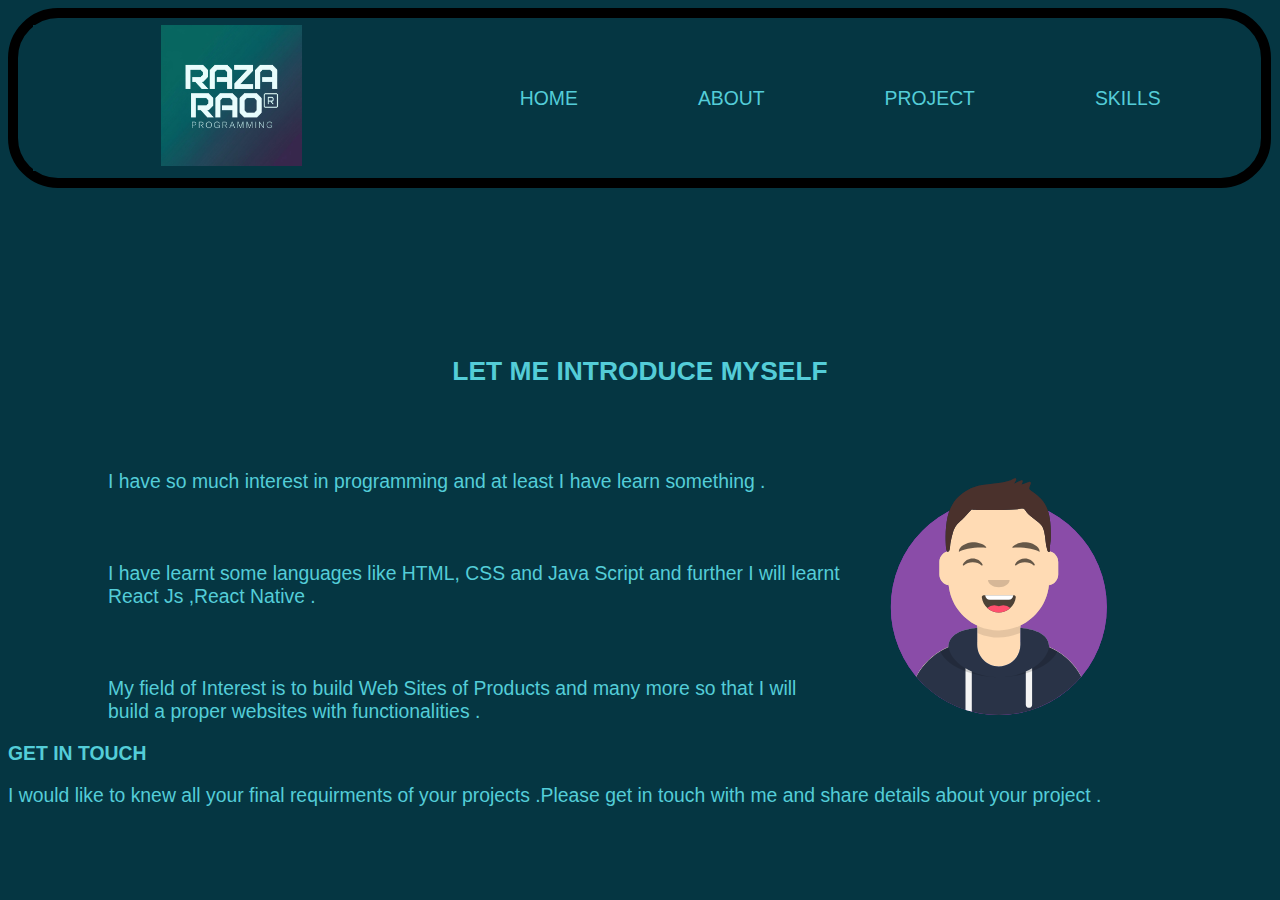
<file: index.html>
<!DOCTYPE html>
<html lang="en">
<head>
    <meta charset="UTF-8">
    <meta name="viewport" content="width=device-width, initial-scale=1.0">
    <title>HOME</title>
    <link rel="stylesheet" href="./style.css">
</head>
<body>


    <!--                           NAV - START                 -->


     <nav>
     <div class="nav-box" >
       <ul>
         <li><img class="logo" src="./Resources/My Port Folio Logo.jpg" alt=""></li>
       </ul>
       <ul class="nav-list">
         <li><a href="./index.html">HOME</a></li>
         <li><a href="./about.html">ABOUT</a></li>
         <li><a href="./project.html">PROJECT</a></li>
         <li><a href="./skill.html">SKILLS</a></li>
       </ul>
     </div>
    </nav>


       <!--                     NAV END                           -->
       <!--                     INTRODUE                          -->

     <div class="mine">
         <h1 class="mine-main">LET ME INTRODUCE MYSELF</h1> <br><br>
         <p class="mine-p">
           I have so much interest in programming and at least
           I have learn something .  <br><br><br><br>
           I have learnt some languages like HTML, CSS and Java 
           Script and further I will learnt <br>
            React Js ,React Native . <br><br><br><br>
           My field of Interest is to build Web Sites of Products and many more so that I will <br>
           build a proper websites with functionalities .

           <img src="./Resources/mine img.svg" alt="" srcset="">

         </p>
     </div>

       <!--                 INTRODUCE END                           -->
       <!--                  CONTACT ME                             -->


     <div class="contact">
         <h1 class="contact-main">GET IN TOUCH</h1>
         <p class="contact-p">
          I would like to knew all your final requirments of your projects .Please get in touch with me 
          and share details about your project .


         </p>
     </div>
 
</body>
</html>
</file>
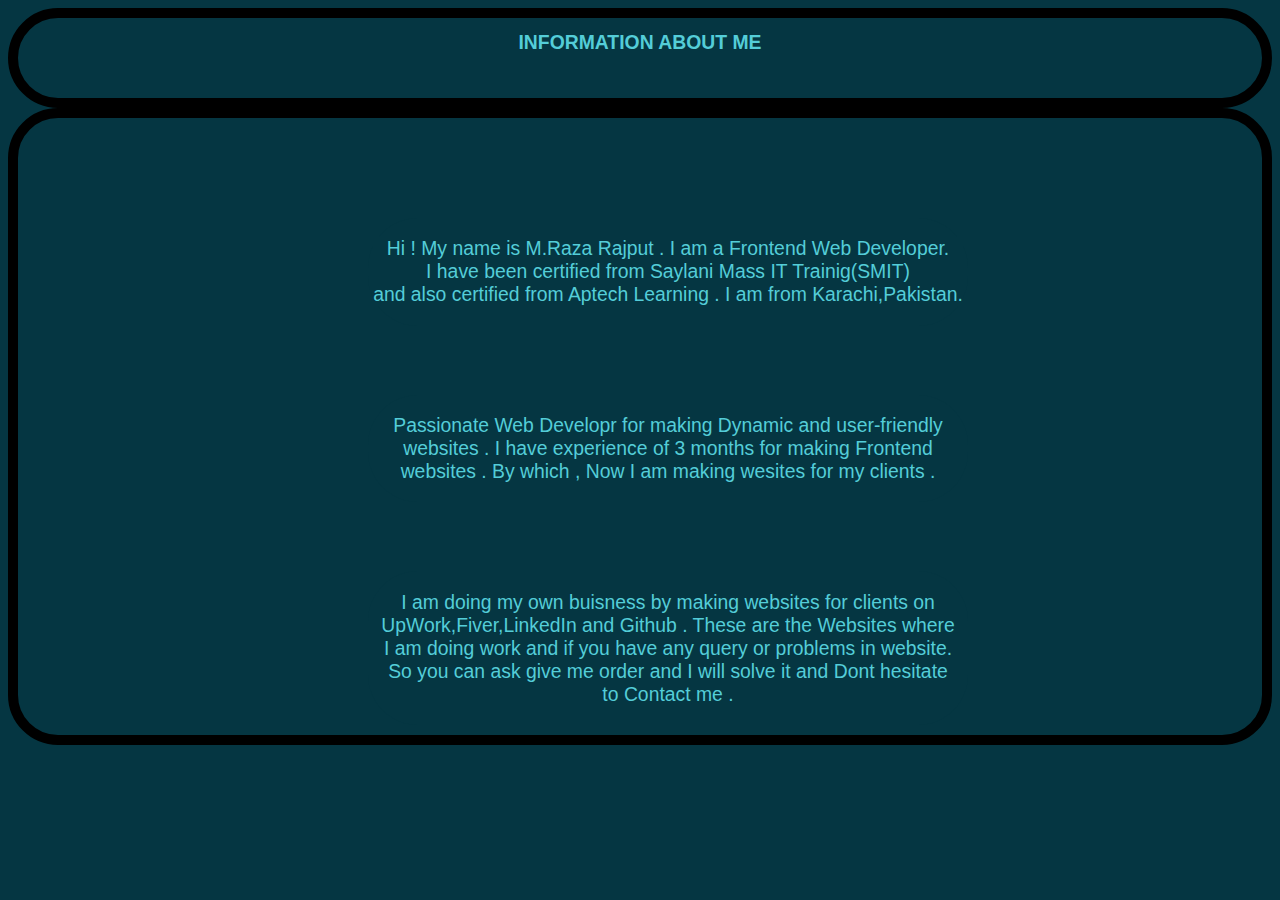
<file: about.html>
<!DOCTYPE html>
<html lang="en">
<head>
    <meta charset="UTF-8">
    <meta name="viewport" content="width=device-width, initial-scale=1.0">
    <title>ABOUT</title>
    <link rel="stylesheet" href="style.css">
</head>
<body>
     <div class="inform">
        <h1>INFORMATION ABOUT ME</h1>
     </div>
     <div class="about">
     <div class="p1">
         <p>
          Hi ! My name is M.Raza Rajput . I am a Frontend Web Developer. <br>
          I have been certified from Saylani Mass IT Trainig(SMIT) <br>
          and also certified from Aptech Learning . I am from Karachi,Pakistan. 
         </p>
     </div><br><br><br>
     <div class="p2">
         <p>
          Passionate Web Developr for making Dynamic and user-friendly <br>
          websites . I have experience of 3 months for making Frontend <br>
          websites . By which , Now I am making wesites for my  clients . 
         </p>
     </div><br><br><br>
     <div class="p3">
         <p>
          I am doing my own buisness by making websites for clients on <br>
          UpWork,Fiver,LinkedIn and Github . These are the Websites where <br>
          I am doing work and if you have any query or problems in website. <br>
          So you can ask give me order and I will solve it and Dont hesitate <br>
          to Contact me .
         </p></div>
     </div></div>
</body>
</html>
</file>
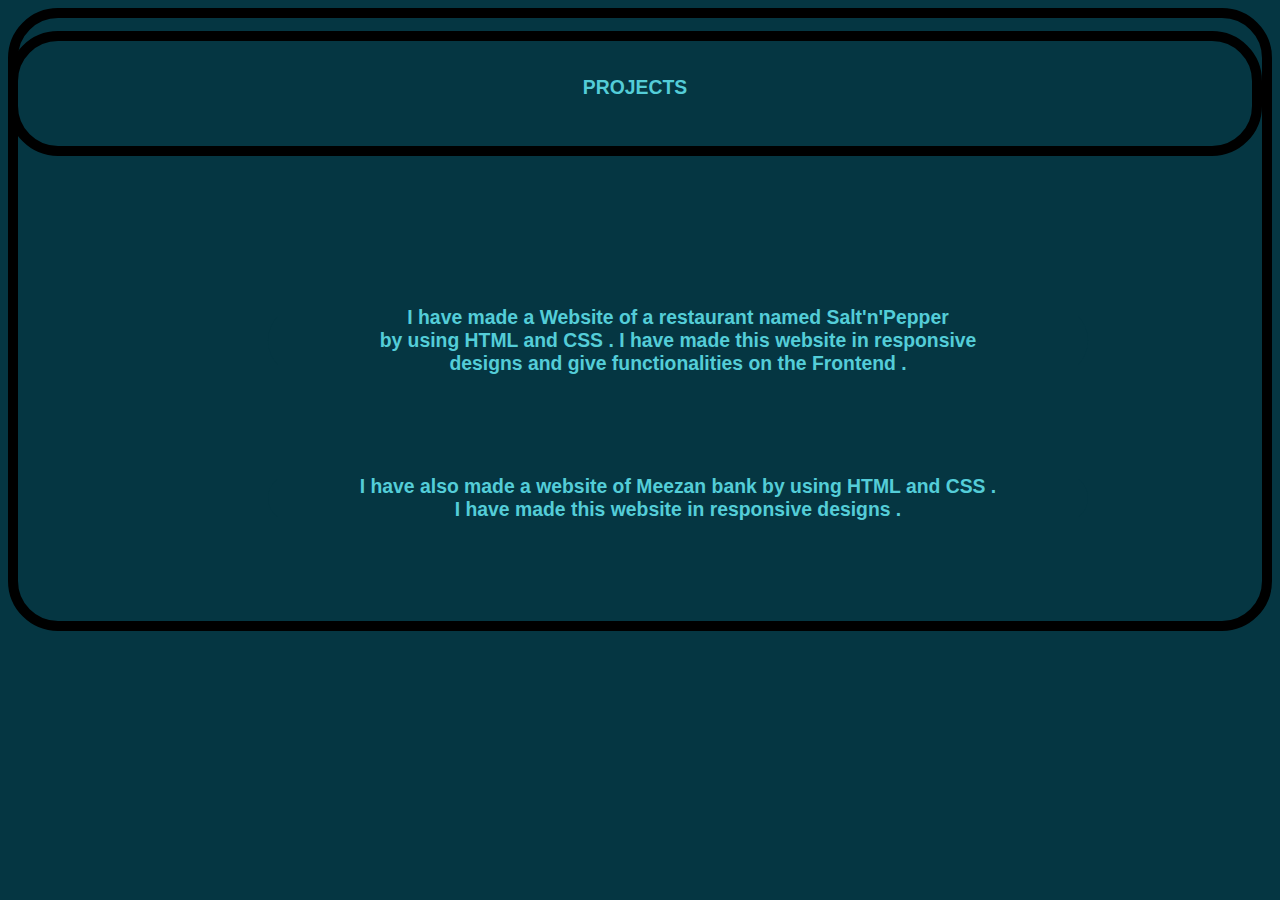
<file: project.html>
<!DOCTYPE html>
<html lang="en">
<head>
    <meta charset="UTF-8">
    <meta name="viewport" content="width=device-width, initial-scale=1.0">
    <title>PROJECT</title>
    <link rel="stylesheet" href="style.css">
</head>
<body>
    
     <div class="project">
         <h1 class="project-main">PROJECTS</h1>
         <h3 class="pro-p">
         <p class="para1">
             I have made a Website of a restaurant named Salt'n'Pepper <br>
             by using HTML and CSS . I have made this website in responsive <br>
             designs and give functionalities on the Frontend .
         </p>
         <h3 class="pro-p">
         <p class="para2">
             I have also made a website of Meezan bank by using HTML and CSS . <br>
             I have made this website in responsive designs . 
         </p>
     </div>
</body>
</html>
</file>
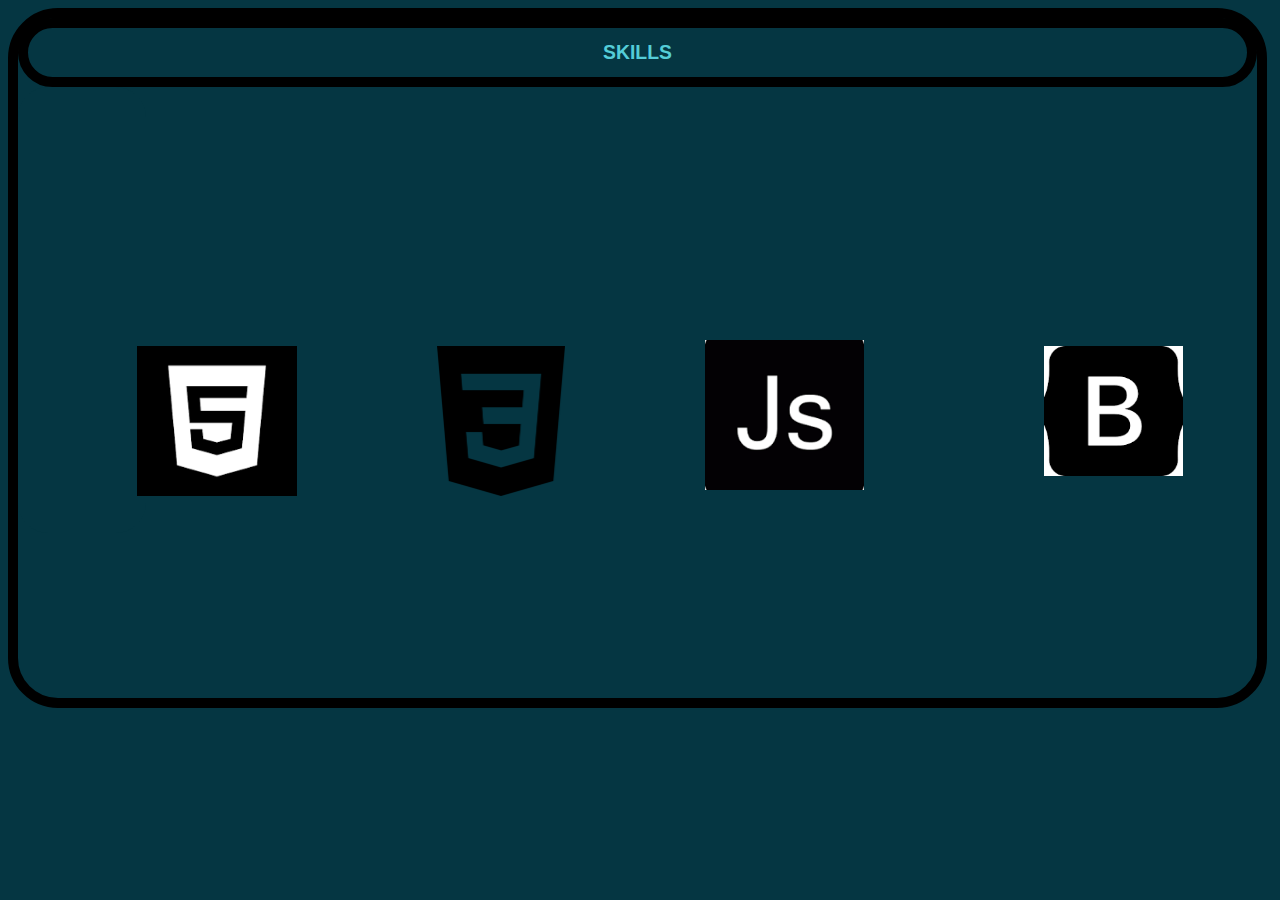
<file: skill.html>
<!DOCTYPE html>
<html lang="en">
<head>
    <meta charset="UTF-8">
    <meta name="viewport" content="width=device-width, initial-scale=1.0">
    <title>SKILL</title>
    <link rel="stylesheet" href="style.css">
</head>
<body>
     <div class="skill">
        <div class="skill-head">
            <h1>SKILLS</h1>
        </div> 
        <div class="skills-li">
          <p><img src="./Resources/html logo.png" alt="" srcset="" class="html-logo"></p>
          <p><img src="./Resources/css logo.png" alt="" srcset="" class="css-logo"></p>
          <h1><img src="./Resources/js logo.png" alt="" srcset="" class="js-logo"></h1> <br> <br>
          <p><img src="./Resources/bootstrap logo.png" alt="" srcset="" class="boot-logo"></p>
        </div>
      </div>
</body>
</html>
</file>
<file: style.css>
*{
    color: #54cdd8;
    background-color: #053642;
    text-decoration: none;
    list-style: none;
    font-family: sans-serif;
    font-size: 1.1rem;
    font-family:Verdana, Geneva, Tahoma, sans-serif ;
}

   /*                              HOME PAGE                                           */
   /*                              NAV-BAR                                            */


.nav-box {
    padding: 15px; 
    border: #000 solid 10px;
    width: 96%;
    height: 130px;
    display: flex;
    align-items: center;
    /* margin: 2px; */
    border-radius: 50px;
}


.logo {
    margin-left: 5rem;
    margin-right: 30rem;
    height: 8rem;
    width: auto;
}


.nav-list {
    display: flex;
    justify-content: space-evenly;
    gap: 120px;
    margin-left: -350px;
}

.mine-main{
    justify-content: center;
    text-align: center;
    padding-top: 150px;
    font-size: 1.5rem;
}

.mine-p{
    padding-left: 100px;
    gap: 50px;
    display: flex;
}


/*                                   NAV-BAR END                              */
/*                                   INFORMATION-ABOUT-ME                     */


.inform{
    display: flex;
    justify-content: center;
    border: 10px solid black;
    height: 80px;
    border-radius: 50px;
}


.about{
    border: 10px solid black ;
    border-radius: 50px;
}


.p1{
    margin-top: 100px;
    justify-content: center;
    display: flex;
    width: 600px;
    margin-left: 350px;
    border-radius: 50px;
    text-align: center;
}


.p2{
    justify-content: center;
    display: flex;
    width: 600px;
    margin-left: 350px;
    border-radius: 50px;
    text-align: center;
}


.p3{
    justify-content: center;
    display: flex;
    width: 600px;
    margin-left: 350px;
    margin-bottom: 10px;
    border-radius: 50px;
    text-align: center;
} 



/*                            INFORMATION-ABOUT-ME-END                             */
/*                                 SKILLS                                          */


.skill{
    border: 10px solid black;
    height: 680px;
    margin-right: 5px;
    margin-bottom: 0px;
    border-radius: 50px;
}


.skill-head{
    /* margin-top: 10px; */
    border: 10px solid black;
    display: flex;
    justify-content: center;
    border-radius: 50px
}


.skills-li{
    width: 90px;
    font-size: 1.2vw;
    padding: 1vw 1.5vw;
    margin-bottom:1vw;
    margin-right:1vw;
    box-sizing: inherit;
    border-radius: 30px;
    display: flex;
    gap: 40px;
    padding-top: 140px;
}

.html-logo{
    padding: 100px 0px 0px 100px ;
    height: 150px;
}


.css-logo{
    padding: 100px 0px 0px 100px ;
    height: 150px;  
}


.js-logo{
    padding: 100px 0px 0px 100px ;
    height: 150px; 
}


.boot-logo{
    padding: 100px 0px 0px 100px ;
    height: 130px; 
}



/*                                      SKILLS-END                               */
/*                                       PROJECTS                                  */

.project{
    border: 10px solid black;
    border-radius: 50px;
    margin-bottom: 0px;
    padding-bottom: 0px;
    height: auto;

}


.project-main{
    border: 10px solid black;
    border-radius: 50px;
    justify-content: center;
    display: flex;
    /* margin: 100px; */
    margin-left: -10px;
    padding-top:35px;
    height: 70px;
    margin-bottom: 150px;
}


.pro-p{
    /* border: 10px solid black ; */
    border-radius: 50px;
    height:auto;
    width: 800px;
    margin-left: 250px;
    margin-right: 200px;
    padding: 0px 10px 0px 10px ;
    margin-bottom: 100px;
}


.para1{
    text-align: center;
}


.para2{
    text-align: center;
}
</file>
